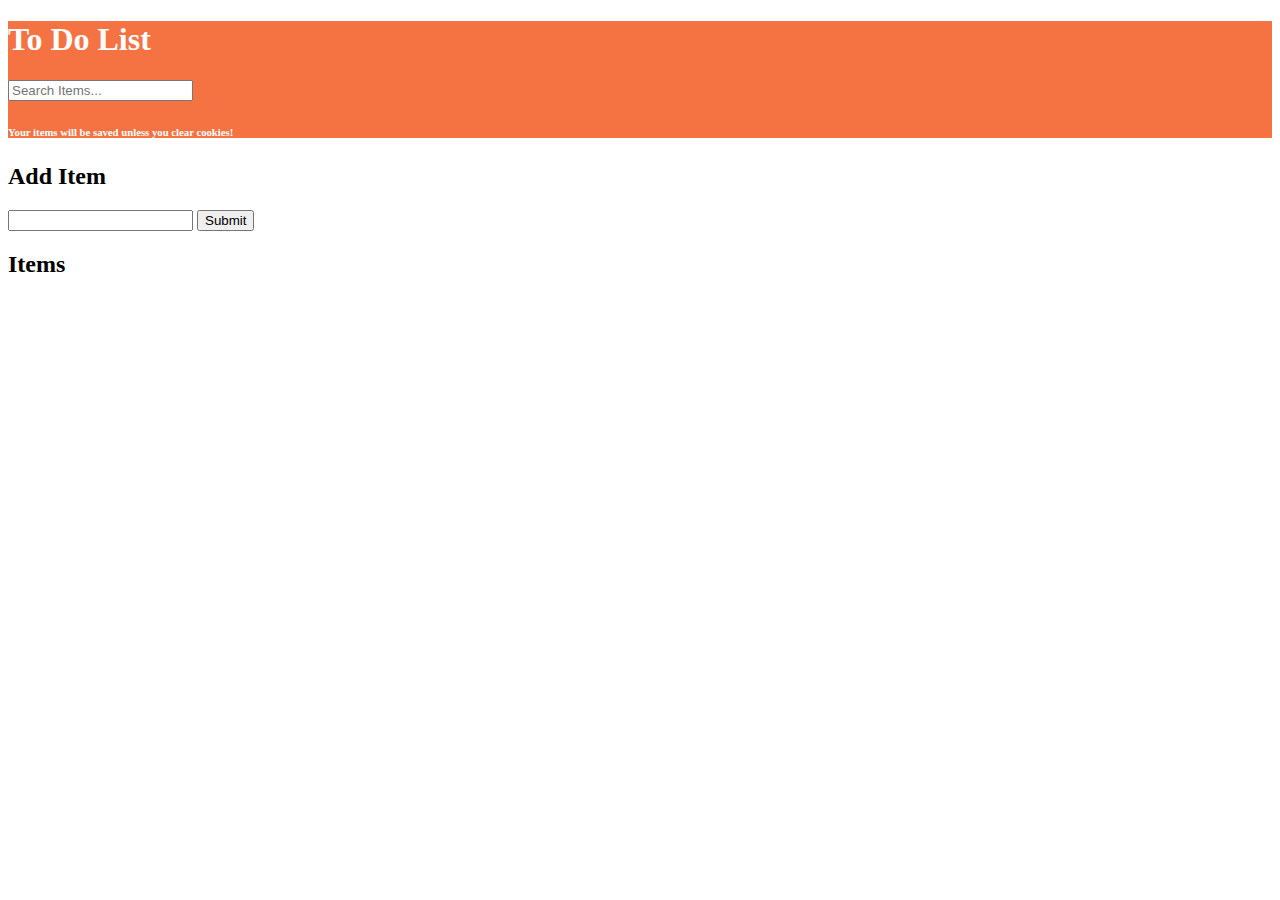
<file: index.html>
<!DOCTYPE html>
<html lang="en">
<head>
    <meta charset="UTF-8">
    <meta name="viewport" content="width=device-width, initial-scale=1.0">
    <title>To Do</title>
    <link rel="stylesheet" href="https://stackpath.bootstrapcdn.com/bootstrap/4.5.0/css/bootstrap.min.css"
          integrity="sha384-9aIt2nRpC12Uk9gS9baDl411NQApFmC26EwAOH8WgZl5MYYxFfc+NcPb1dKGj7Sk" crossorigin="anonymous">
    <link rel="stylesheet" href="style.css">
    <link rel="stylesheet" href="style.css">
</head>
<body>

<header id="main-header" class="bg-orange p-4 mb-3">
    <div class="container">
        <div class="row">
            <div class="col-md-6">
                <h1>To Do List</h1>
            </div>
            <div class="col-md-6 align-self-center">
                <input type="text" class="form-control" id="filter" placeholder="Search Items...">
            </div>
        </div>
        <div class="row">
            <div class="col md-6">

            </div>
            <div class="col md-6">
                <h6>Your items will be saved unless you clear cookies!</h6>
            </div>
        </div>

    </div>
</header>

<div class="container">
    <div id="main" class="card card-body">
        <form id="addForm" class="form-inline mb-3">
            <h2 class="title mr-5">Add Item</h2>
            <input id="addItem" type="text" class="form-control mr-2">
            <input type="submit" class="btn btn-success" value="Submit">
        </form>

        <h2 class="items">Items</h2>
        <ul id="items" class="list-group">
        </ul>
    </div>
</div>

</body>
<script src="https://code.jquery.com/jquery-3.5.1.slim.min.js"
        integrity="sha384-DfXdz2htPH0lsSSs5nCTpuj/zy4C+OGpamoFVy38MVBnE+IbbVYUew+OrCXaRkfj"
        crossorigin="anonymous"></script>
<script src="https://cdn.jsdelivr.net/npm/popper.js@1.16.0/dist/umd/popper.min.js"
        integrity="sha384-Q6E9RHvbIyZFJoft+2mJbHaEWldlvI9IOYy5n3zV9zzTtmI3UksdQRVvoxMfooAo"
        crossorigin="anonymous"></script>
<script src="https://stackpath.bootstrapcdn.com/bootstrap/4.5.0/js/bootstrap.min.js"
        integrity="sha384-OgVRvuATP1z7JjHLkuOU7Xw704+h835Lr+6QL9UvYjZE3Ipu6Tp75j7Bh/kR0JKI"
        crossorigin="anonymous"></script>
<script src="app.js"></script>
</html>
</file>
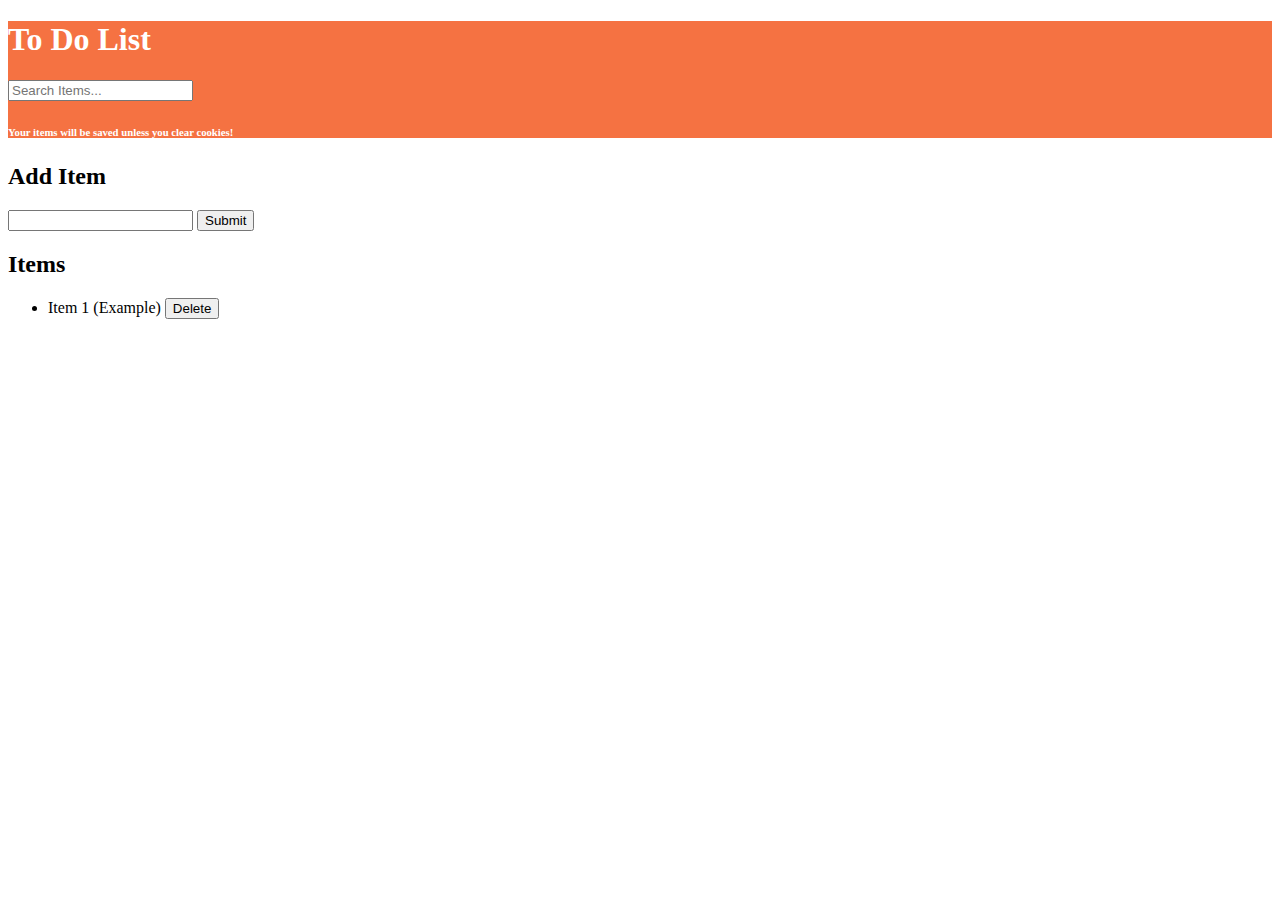
<file: src/index.html>
<!DOCTYPE html>
<html lang="en">
<head>
    <meta charset="UTF-8">
    <title>To Do</title>
    <link rel="stylesheet" href="https://stackpath.bootstrapcdn.com/bootstrap/4.5.0/css/bootstrap.min.css"
          integrity="sha384-9aIt2nRpC12Uk9gS9baDl411NQApFmC26EwAOH8WgZl5MYYxFfc+NcPb1dKGj7Sk" crossorigin="anonymous">
    <link rel="stylesheet" href="style.css">
    <link rel="stylesheet" href="style.css">
</head>
<body>

<header id="main-header" class="bg-orange p-4 mb-3">
    <div class="container">
        <div class="row">
            <div class="col-md-6">
                <h1>To Do List</h1>
            </div>
            <div class="col-md-6 align-self-center">
                <input type="text" class="form-control" id="filter" placeholder="Search Items...">
            </div>
        </div>
        <div class="row">
            <div class="col md-6">

            </div>
            <div class="col md-6">
                <h6>Your items will be saved unless you clear cookies!</h6>
            </div>
        </div>

    </div>
</header>

<div class="container">
    <div id="main" class="card card-body">
        <form id="addForm" class="form-inline mb-3">
            <h2 class="title mr-5">Add Item</h2>
            <input id="addItem" type="text" class="form-control mr-2">
            <input type="submit" class="btn btn-success" value="Submit">
        </form>

        <h2 class="items">Items</h2>
        <ul id="items" class="list-group">
            <li class="list-group-item">Item 1 (Example)
                <button class="btn btn-danger btn-sm float-right delete">Delete</button>
            </li>

        </ul>
    </div>
</div>

</body>
<script src="https://code.jquery.com/jquery-3.5.1.slim.min.js"
        integrity="sha384-DfXdz2htPH0lsSSs5nCTpuj/zy4C+OGpamoFVy38MVBnE+IbbVYUew+OrCXaRkfj"
        crossorigin="anonymous"></script>
<script src="https://cdn.jsdelivr.net/npm/popper.js@1.16.0/dist/umd/popper.min.js"
        integrity="sha384-Q6E9RHvbIyZFJoft+2mJbHaEWldlvI9IOYy5n3zV9zzTtmI3UksdQRVvoxMfooAo"
        crossorigin="anonymous"></script>
<script src="https://stackpath.bootstrapcdn.com/bootstrap/4.5.0/js/bootstrap.min.js"
        integrity="sha384-OgVRvuATP1z7JjHLkuOU7Xw704+h835Lr+6QL9UvYjZE3Ipu6Tp75j7Bh/kR0JKI"
        crossorigin="anonymous"></script>
<script src="app.js"></script>
</html>
</file>
<file: style.css>
.bg-orange {
    background-color: #f57242;
    color: white;
}
</file>
<file: src/style.css>
.bg-orange {
    background-color: #f57242;
    color: white;
}
</file>
